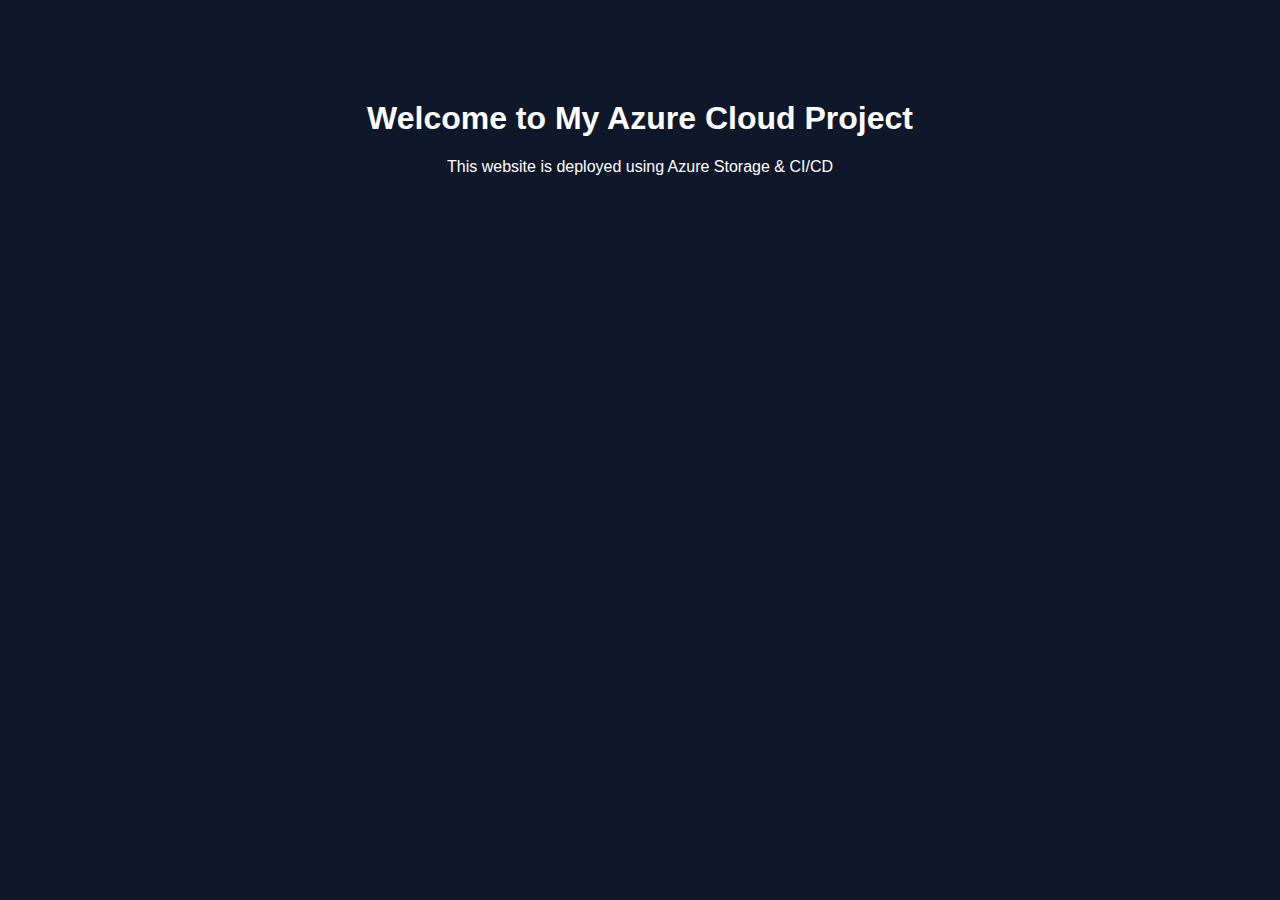
<file: ProjectStaticWeb/index.html>
<!DOCTYPE html>
<html>
<head>
    <title>Ravi Gara | Cloud Portfolio</title>
    <link rel="stylesheet" href="style.css">
</head>
<body>
    <h1>Welcome to My Azure Cloud Project</h1>
    <p>This website is deployed using Azure Storage & CI/CD</p>
</body>
</html>
</file>
<file: ProjectStaticWeb/style.css>
body {
    font-family: Arial;
    background: #0f172a;
    color: white;
    text-align: center;
    margin-top: 100px;
}
</file>
